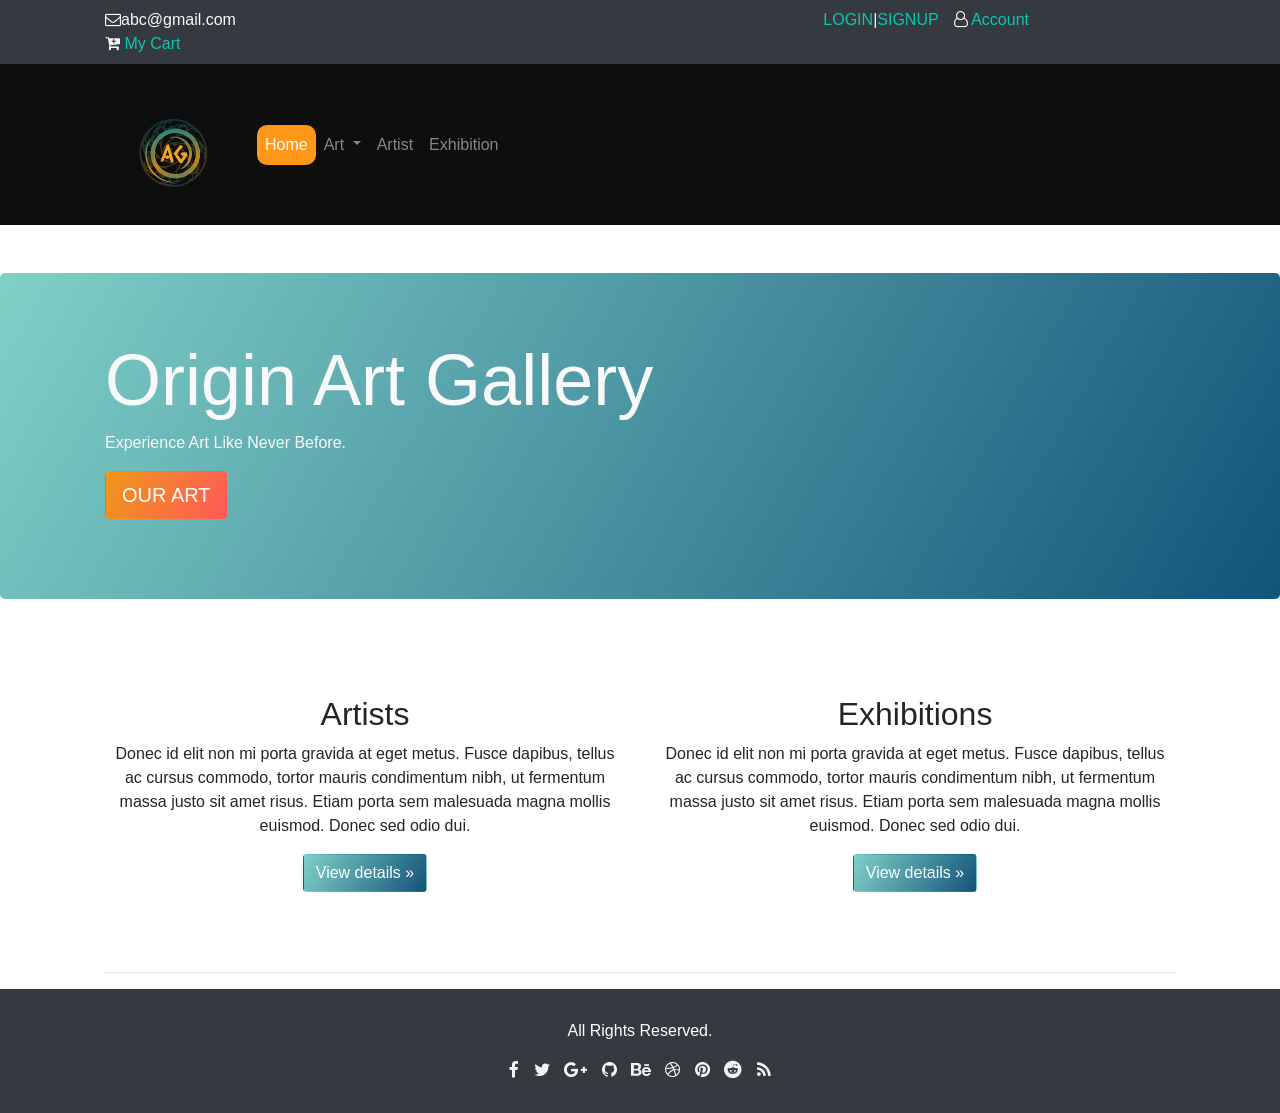
<file: RE2/Index.html>
<!DOCTYPE html>
<html>
<head>
	<meta charset="utf-8">
	<title>Home</title>
	<link rel="stylesheet" type="text/css" href="css/bootstrap4.css">
	<link rel="stylesheet" type="text/css" href="css/style.css">
	<link rel="stylesheet" type="text/css" href="https://stackpath.bootstrapcdn.com/font-awesome/4.7.0/css/font-awesome.min.css">
</head>
<body><!--grey header-->
<div class="container-fluid bg-dark header-top d-none d-md-block">
  <div class="container">
    <div class="row text-light pt-2 pb-2">
      <div class="col-md-5"><i class="fa fa-envelope-o" aria-hidden="true"></i>abc@gmail.com</div>
      <div class="col-md-3">

      </div>
      <div>
        <a href="login.php" class="blue">LOGIN</a>|<a href="signup.php" class="blue">SIGNUP</a>
      </div>
      <div class="col-md-2"> <i class="fa fa-user-o" aria-hidden="true"></i> <a href="profile.php"class="blue"> Account</a></div>
      <div class="col-md-2"> <i class="fa fa-cart-plus" aria-hidden="true"></i><a href="cart.php" class="blue"> My Cart</a></div>
    </div>
  </div>
</div>
<!--grey header end-->
<!--navbar-->
<div class="container-fluid bg-black">
  <nav class="container navbar navbar-expand-lg navbar-dark bg-black">
  <a class="navbar-brand" href="#"><img src="logo-oag.png"></a>
  <button class="navbar-toggler" type="button" data-toggle="collapse"  aria-controls= "navbarSupportedContent"  aria-expanded="false" aria-label="Toggle navigation">
    <span class="navbar-toggler-icon"></span>
  </button>

  <div class="collapse navbar-collapse" id="navbarSupportedContent">
    <ul class="navbar-nav mr-auto">
      <li class="nav-item active">
        <a class="nav-link" href="Index.php">Home</a>
      </li>
      <li class="nav-item dropdown">
        <a class="nav-link dropdown-toggle" href="#" id="navbarDropdown" role="button" data-toggle="dropdown" aria-haspopup="true" aria-expanded="false">
          Art
        </a>
        <div class="dropdown-menu" aria-labelledby="navbarDropdown">
          <a class="dropdown-item" href="painting.php">Painting</a>
          <a class="dropdown-item" href="sculpt.php">Sculpture</a>
      </li>
      <li class="nav-item">
        <a class="nav-link" href="artist.php">Artist</a>
      </li>
      <li class="nav-item">
        <a class="nav-link" href="exhibition.php">Exhibition</a>
      </li>
    </ul>
    
  </div>
</nav>
</div>
<!--navbar end-->
<!--jumbotron-->
<main id="main" role="main">
        <div class="jumbotron my-5 btn-color">
            <div class="container">
                <h1 class="display-3 text-light">Origin Art Gallery</h1>
                <p class="text-light">
                	Experience Art Like Never  Before.
                </p>
                <p>
                    <a class="btn btn-color2 btn-lg" href="art.php" role="button" >OUR ART</a>
                </p>
            </div>
        </div>

        <div class="container" id="belowjum">
            <div class="row text-center py-5">
                <div class="col-md-6">
                    <h2>Artists</h2>
                    <p>Donec id elit non mi porta gravida at eget metus. Fusce dapibus, tellus ac cursus commodo, tortor mauris
                        condimentum nibh, ut fermentum massa justo sit amet risus. Etiam porta sem malesuada magna mollis
                        euismod. Donec sed odio dui. </p>
                    <p>
                        <a class="btn btn-color" href="artist.php" role="button">View details &raquo;</a>
                    </p>
                </div>
                <div class="col-md-6">
                    <h2>Exhibitions</h2>
                    <p>Donec id elit non mi porta gravida at eget metus. Fusce dapibus, tellus ac cursus commodo, tortor mauris
                        condimentum nibh, ut fermentum massa justo sit amet risus. Etiam porta sem malesuada magna mollis
                        euismod. Donec sed odio dui. </p>
                    <p>
                        <a class="btn btn-color" href="exhibition.php" role="button">View details &raquo;</a>
                    </p>
                </div>

            </div>

            <hr>

        </div>
    </main>
<!--jumbotron end-->
<!--footer-->
<footer id="footer bg-dark">
        <p class="copyright">
            <span id="currentYear"></span> All Rights Reserved.
        </p>
        <div class="social">
            <a  href="#" title="facebook">
                <i class="fa fa-facebook"></i>
            </a>
            <a  href=#" title="twitter">
                <i class="fa fa-twitter"></i>
            </a>
            <a  href="http#" title="Google+">
                <i class="fa fa-google-plus"></i>
            </a>
            <a  href#" title="github">
                <i class="fa fa-github"></i>
            </a>
            <a  href="htt#" title="Behance">
                <i class="fa fa-behance"></i>
            </a>
            <a  href="#" title="Dribbble">
                <i class="fa fa-dribbble"></i>
            </a>
            <a  href="https://www.pinterest.com/orbitThemes/" title="Pinterest">
                <i class="fa fa-pinterest"></i>
            </a>
            <a  href="https:/#" title="Reddit">
                <i class="fa fa-reddit"></i>
            </a>
            <a  title="RSS">
                <i class="fa fa-rss"></i>
            </a>
        </div>
    </footer>
<!--footer end-->
<!-- JS SCRIPTS-->
<script src="https://code.jquery.com/jquery-3.3.1.slim.min.js" integrity="sha384-q8i/X+965DzO0rT7abK41JStQIAqVgRVzpbzo5smXKp4YfRvH+8abtTE1Pi6jizo" crossorigin="anonymous"></script>
<script src="https://cdnjs.cloudflare.com/ajax/libs/popper.js/1.14.3/umd/popper.min.js" integrity="sha384-ZMP7rVo3mIykV+2+9J3UJ46jBk0WLaUAdn689aCwoqbBJiSnjAK/l8WvCWPIPm49" crossorigin="anonymous"></script>
<script src="https://stackpath.bootstrapcdn.com/bootstrap/4.1.3/js/bootstrap.min.js" integrity="sha384-ChfqqxuZUCnJSK3+MXmPNIyE6ZbWh2IMqE241rYiqJxyMiZ6OW/JmZQ5stwEULTy" crossorigin="anonymous"></script>
</body>
</html>
</file>
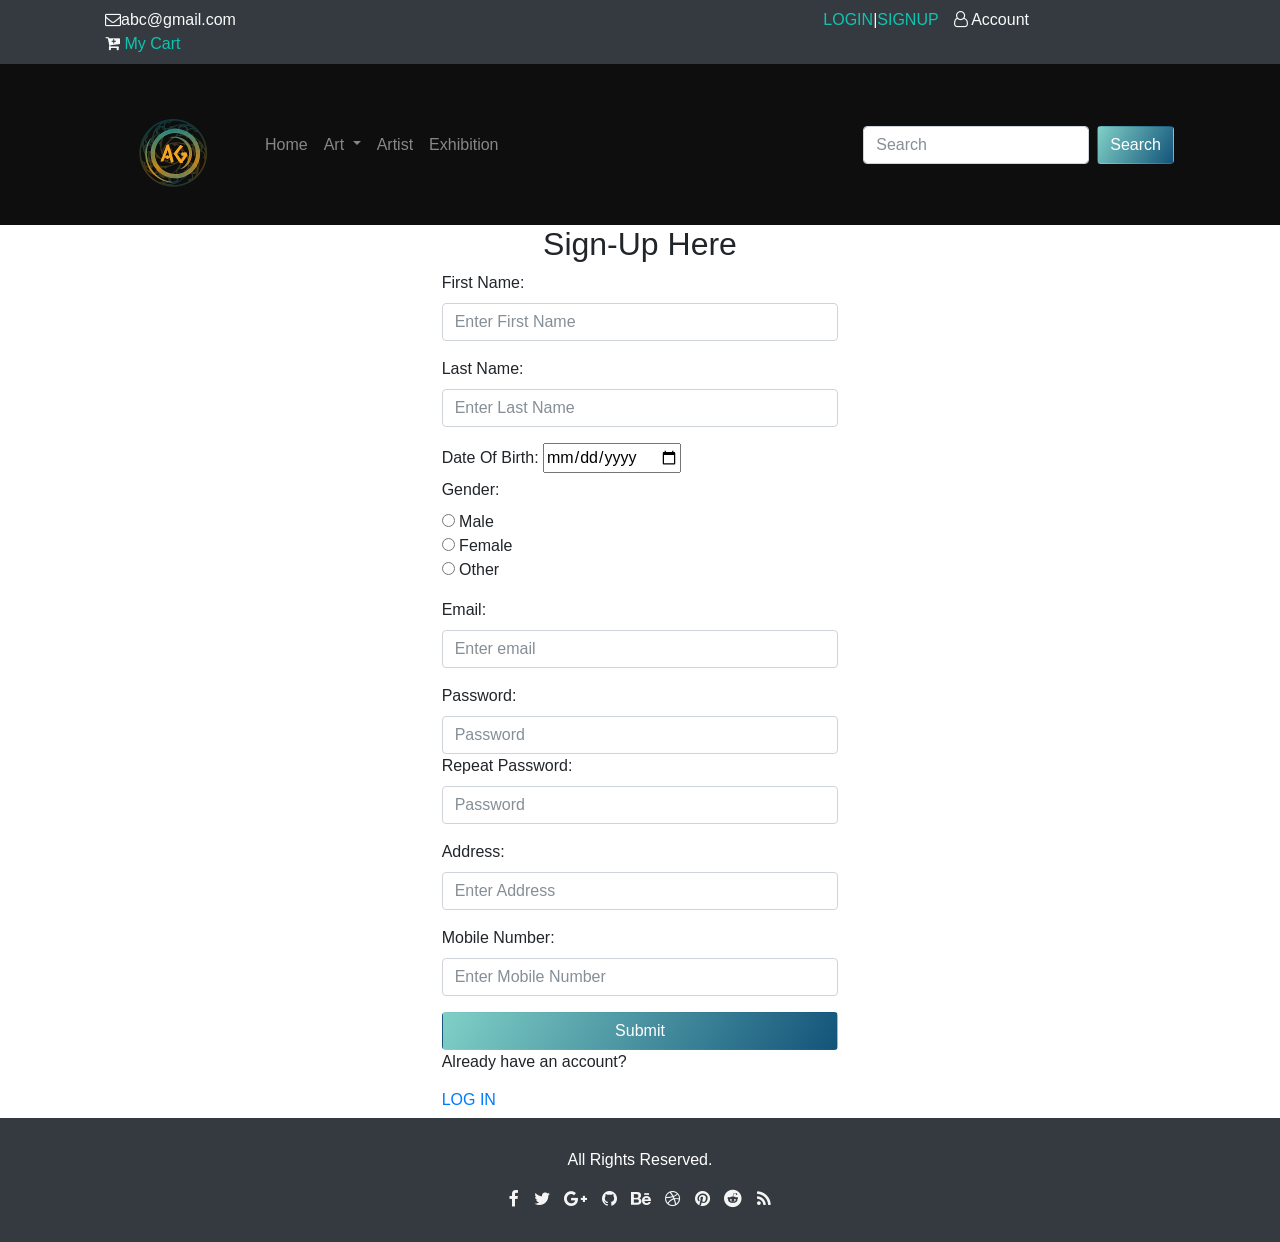
<file: RE2/signup.html>
<!--NOTE:btn-color class should be used for all button you create in the form-->
<!DOCTYPE html>
<html>
<head>
  <meta charset="utf-8">
  <title>SIGNUP</title>
  <link rel="stylesheet" type="text/css" href="css/bootstrap4.css">
  <link rel="stylesheet" type="text/css" href="css/style.css">
  <link rel="stylesheet" type="text/css" href="https://stackpath.bootstrapcdn.com/font-awesome/4.7.0/css/font-awesome.min.css">
</head>
<body><!--grey header-->
<div class="container-fluid bg-dark header-top d-none d-md-block">
  <div class="container">
    <div class="row text-light pt-2 pb-2">
      <div class="col-md-5"><i class="fa fa-envelope-o" aria-hidden="true"></i>abc@gmail.com</div>
      <div class="col-md-3">
        
      </div>
      <div>
        <a href="login.html" class="blue">LOGIN</a>|<a href="signup.html" class="blue active">SIGNUP</a>
      </div>
      <div class="col-md-2"> <i class="fa fa-user-o" aria-hidden="true"></i> Account </div>
      <div class="col-md-2"> <i class="fa fa-cart-plus" aria-hidden="true"></i><a href="cart.html" class="blue"> My Cart</a></div>
    </div>
  </div>
</div>
<!--grey header end-->
<!--navbar-->
<div class="container-fluid bg-black">
  <nav class="container navbar navbar-expand-lg navbar-dark bg-black">
  <a class="navbar-brand" href="#"><img src="logo-oag.png"></a>
  <button class="navbar-toggler" type="button" data-toggle="collapse" dataSupportedContent" aria-controls="navbarSupportedContent" aria-expanded="false" aria-label="Toggle navigation">
    <span class="navbar-toggler-icon"></span>
  </button>

  <div class="collapse navbar-collapse" id="navbarSupportedContent">
    <ul class="navbar-nav mr-auto">
      <li class="nav-item">
        <a class="nav-link" href="Index.html">Home</a>
      </li>
      <li class="nav-item dropdown">
        <a class="nav-link dropdown-toggle" href="#" id="navbarDropdown" role="button" data-toggle="dropdown" aria-haspopup="true" aria-expanded="false">
          Art
        </a>
        <div class="dropdown-menu" aria-labelledby="navbarDropdown">
          <a class="dropdown-item" href="art.html">Painting</a>
          <a class="dropdown-item" href="sculpt.html">Sculpture</a>
      </li>
      <li class="nav-item">
        <a class="nav-link" href="artist.html">Artist</a>
      </li>
      <li class="nav-item">
        <a class="nav-link" href="exhibition.html">Exhibition</a>
      </li>
    </ul>
    <form class="form-inline my-2 my-lg-0">
      <input class="form-control mr-sm-2" type="search" placeholder="Search" aria-label="Search">
      <button class="btn btn-color my-2 my-sm-0" type="submit">Search</button>
    </form>
  </div>
</nav>
</div>
<!--navbar end-->
<!--signup-->
<div class="container-fluid ">
  <div class="row">
    <div class="col-md-4 col-sm-4 col-xs-12"></div>
    <div class="col-md-4 col-sm-4 col-xs-12">
      <!--form start-->
      <form class="form-container">
        <h2 class="text-center">Sign-Up Here</h2>
          <div class="form-group">
            <label for="exampleInputFirstname1">First Name:</label>
            <input type="email" class="form-control" id="exampleInputFirstname1" aria-describedby="emailHelp" placeholder="Enter First Name">
          </div>
          <div class="form-group">
            <label for="exampleInputLastname1">Last Name:</label>
            <input type="email" class="form-control" id="exampleInputLastname1" aria-describedby="emailHelp" placeholder="Enter Last Name">
          </div>
          <div class="form-group">
          	<label for="dob">Date Of Birth:</label>
          	<input type="date" id="dob">
          <div class="form-group">
          	<label for="gender">Gender:</label><br>
          	<input type="radio" name="gender" id="gender" value="male"> Male<br>
			<input type="radio" name="gender" id="gender" value="female"> Female<br>
			<input type="radio" name="gender" id="gender" value="other"> Other
          </div>
          
          </div>
          <div class="form-group">
            <label for="exampleInputEmail1">Email:</label>
            <input type="email" class="form-control" id="exampleInputEmail1" aria-describedby="emailHelp" placeholder="Enter email">
          </div>
          <div class="form-group">
            <label for="exampleInputPassword1">Password:</label>
            <input type="password" class="form-control" id="exampleInputPassword1" placeholder="Password">
          <label for="exampleInputPassword1">Repeat Password:</label>
          <input type="password" class="form-control" id="exampleInputPassword1" placeholder="Password">
          </div>
          <div class="form-group">
            <label for="exampleInputAddress">Address:</label>
            <input type="address" class="form-control" id="exampleInputAddress" aria-describedby="addressHelp" placeholder="Enter Address">
          </div>
          <div class="form-group">
            <label for="exampleInputNo">Mobile Number:</label>
            <input type="Number" class="form-control" id="exampleInputNumber" aria-describedby="noHelp" placeholder="Enter Mobile Number">
          </div>
          <button type="submit" class="btn btn-color btn-block">Submit</button>
      </form>
       <p>Already have an account?</p>
      <a href="login.html"><h6>LOG IN</h6></a>
      <!--form end-->
    </div>
    <div class"col-md-4 col-sm-4 col-xs-12"></div>
  </div>
</div>
<!--signup end-->
<!--footer-->
<footer id="footer bg-dark">
        <p class="copyright">
            <span id="currentYear"></span> All Rights Reserved.
        </p>
        <div class="social">
            <a  href="#" title="facebook">
                <i class="fa fa-facebook"></i>
            </a>
            <a  href=#" title="twitter">
                <i class="fa fa-twitter"></i>
            </a>
            <a  href="http#" title="Google+">
                <i class="fa fa-google-plus"></i>
            </a>
            <a  href#" title="github">
                <i class="fa fa-github"></i>
            </a>
            <a  href="htt#" title="Behance">
                <i class="fa fa-behance"></i>
            </a>
            <a  href="#" title="Dribbble">
                <i class="fa fa-dribbble"></i>
            </a>
            <a  href="https://www.pinterest.com/orbitThemes/" title="Pinterest">
                <i class="fa fa-pinterest"></i>
            </a>
            <a  href="https:/#" title="Reddit">
                <i class="fa fa-reddit"></i>
            </a>
            <a blog/" title="RSS">
                <i class="fa fa-rss"></i>
            </a>
        </div>
    </footer>
<!--footer end-->
<!-- JS SCRIPTS-->
<script src="https://code.jquery.com/jquery-3.3.1.slim.min.js" integrity="sha384-q8i/X+965DzO0rT7abK41JStQIAqVgRVzpbzo5smXKp4YfRvH+8abtTE1Pi6jizo" crossorigin="anonymous"></script>
<script src="https://cdnjs.cloudflare.com/ajax/libs/popper.js/1.14.3/umd/popper.min.js" integrity="sha384-ZMP7rVo3mIykV+2+9J3UJ46jBk0WLaUAdn689aCwoqbBJiSnjAK/l8WvCWPIPm49" crossorigin="anonymous"></script>
<script src="https://stackpath.bootstrapcdn.com/bootstrap/4.1.3/js/bootstrap.min.js" integrity="sha384-ChfqqxuZUCnJSK3+MXmPNIyE6ZbWh2IMqE241rYiqJxyMiZ6OW/JmZQ5stwEULTy" crossorigin="anonymous"></script>
</body>
</html>
</file>
<file: RE2/css/style.css>
/* CSS Document */

.bg-black{background-color: rgba(14,14,14,1.00)}
.carousel-caption{top:200px;}

.bg-orange{background-color: #f0644f;color: aliceblue;font-weight:600;text-align:center}
.m-right{border: 2px solid #f0644f; border-right: 2px solid white;}

.underline{width: 100px; height:2px; background-color:#f09819;}
.bg-light-gray{background-color: rgba(111,111,111,0.09)}

.media img{max-width:120px; height:auto}
.underline-green{width: 70px; height: 2px; background-color:lawngreen}
.underline-blue{width: 70px; height: 2px; background-color: mediumblue;}
.underline-black{width: 70px; height: 2px; background-color: black;}

.card-body{text-align: center;}

.blog .media img{max-width: 200px; height: auto;}
footer {
  background: #343a40;
  text-align: center;
  z-index: 10;
  padding: 30px 0;
  color: #fff;
}
footer p.copyright a {
  color: #6deaff;
  font-weight: 700;
}

footer .social a {
  padding: 0 5px;
  text-decoration: none;
}

footer .social a i.fa {
  font-size: 1.1rem;
  color: #f5f5f5;
  -webkit-transition: all 0.3s ease;
  -o-transition: all 0.3s ease;
  transition: all 0.3s ease;
}

footer .social a i.fa:hover, #footer .social a i.fa:active, #footer .social a i.fa:focus {
  color: #fff;
}

footer .social a:hover i.fa {
  color: #fff;
}
.btn-color{
  background-image: linear-gradient(-60deg, #13547a 0%, #80d0c7 100%);
  color:white;
}
.bgcol{
  background-image: linear-gradient(-60deg, #ff5858 0%, #f09819 100%);
  
}
.dropdown-item:hover{
  background-color: #ff9719;
}
.blue{
    color:#0fc4b0;
}
.blue:hover{
  text-decoration:none;
  color: #f09819; 
}
.nav-item:hover{
  
  color: #f09819; 
}
.btn-color2{
  background-image: linear-gradient(-60deg, #ff5858 0%, #f09819 100%);
  color:white;

}
li.active,li.nav-item.dropdown>a.nav-link.dropdown-toggle.active{
  border-radius:10px;
  background-color: #ff9719;

}
.pagination > li > a
{
    background-color: white;
    color: #0fc4b0;
}

.pagination > li > a:focus,
.pagination > li > a:hover,
.pagination > li > span:focus,
.pagination > li > span:hover
{
    color: #0fc4b0;
    background-color: #eee;
    border-color: #ddd;
}

.pagination > .active > a
{
    color: white;
    background-color: #0fc4b0;
    border: solid 1px #0fc4b0;
}

.pagination > .active > a:hover
{
    background-color:#ff9719 ;
    border: solid 1px #ff9719 ;
}
.page-item.active .page-link {
    z-index: 2;
    color: #fff;
    background-color: #0fc4b0;
    border-color:#0fc4b0;
}
.pagination>li>a:hover{
  color: #ff9719;
}
#sectionmain{
  margin:0px;
}
#sectionmain{

  margin-right: 0px;
  

}
#cart,#login,#signup,#profile{
  color: #f09819;
}
</file>
